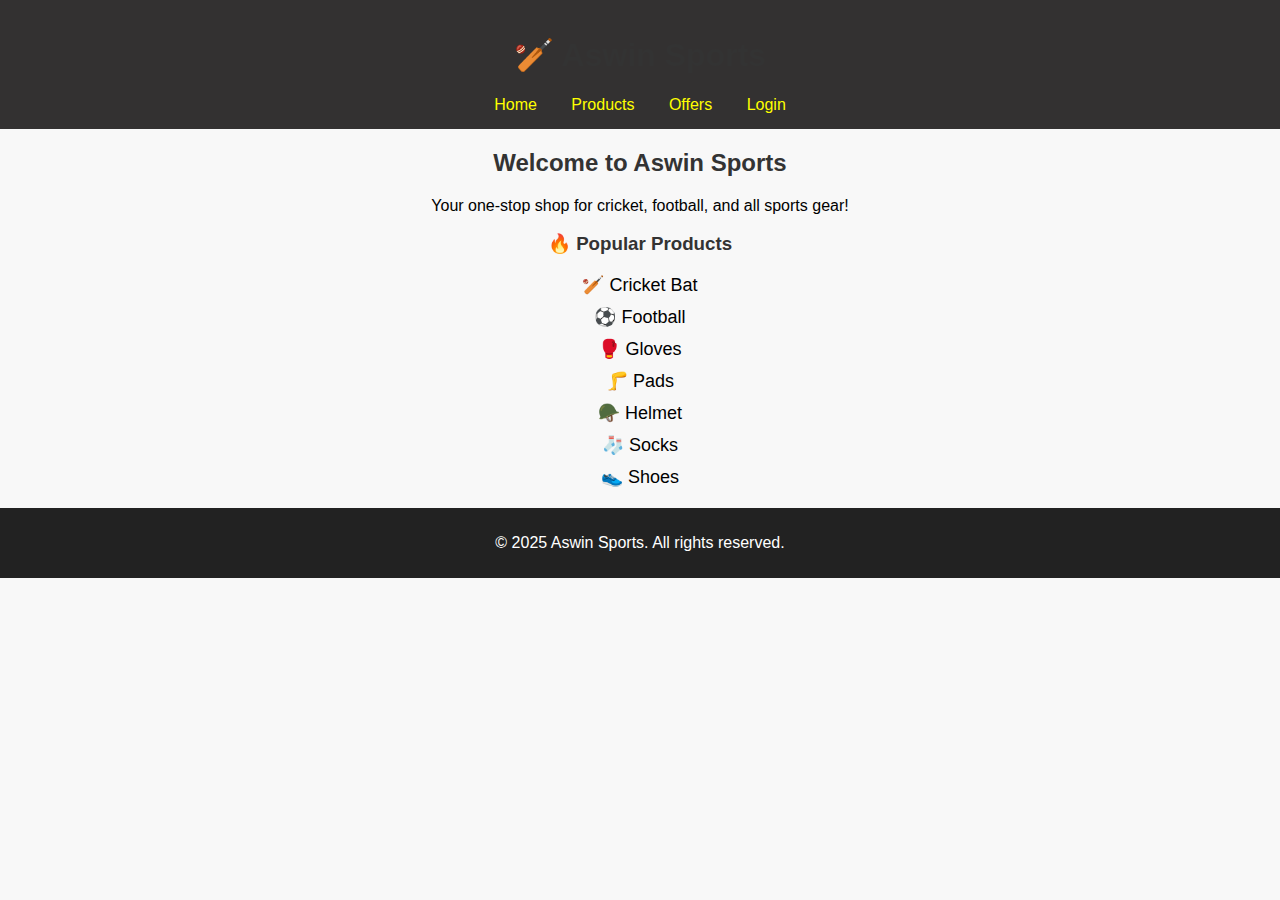
<file: index.html>
<!DOCTYPE html>
<html lang="en">
<head>
  <meta charset="UTF-8">
  <meta name="viewport" content="width=device-width, initial-scale=1.0">
  <title>Aswin Sports</title>
  <link rel="stylesheet" href="style.css">
</head>
<body>
  <header>
    <h1>🏏 Aswin Sports</h1>
    <nav>
      <a href="index.html">Home</a>
      <a href="products.html">Products</a>
      <a href="offers.html">Offers</a>
      <a href="login.html">Login</a>
    </nav>
  </header>
  <main>
    <section>
      <h2>Welcome to Aswin Sports</h2>
      <p>Your one-stop shop for cricket, football, and all sports gear!</p>
    </section>
    <section>
      <h3>🔥 Popular Products</h3>
      <ul>
        <li>🏏 Cricket Bat</li>
        <li>⚽ Football</li>
        <li>🥊 Gloves</li>
        <li>🦵 Pads</li>
        <li>🪖 Helmet</li>
        <li>🧦 Socks</li>
        <li>👟 Shoes</li>
      </ul>
    </section>
  </main>

  <footer>
    <p>© 2025 Aswin Sports. All rights reserved.</p>
  </footer>
</body>
</html>
</file>
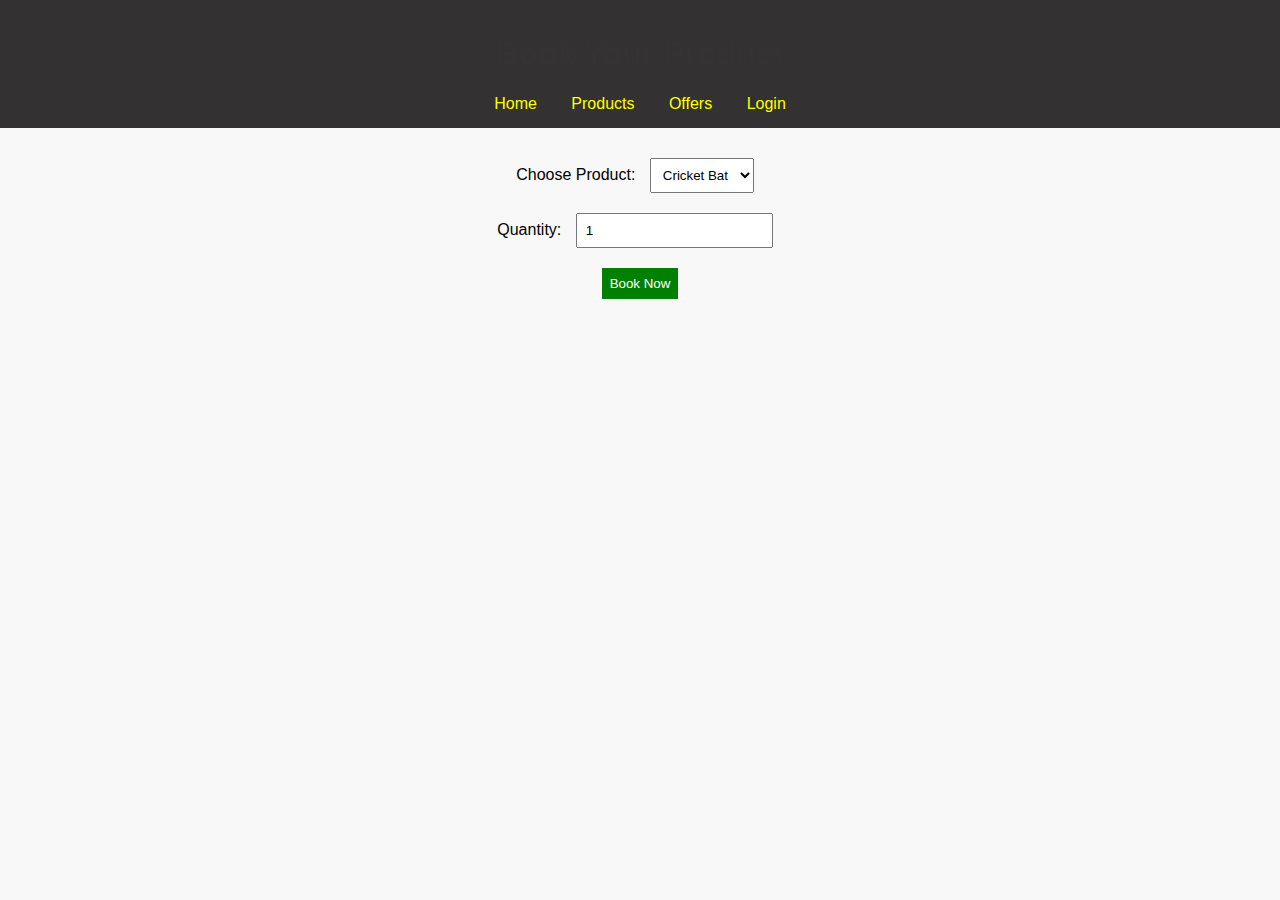
<file: book.html>
<!DOCTYPE html>
<html lang="en">
<head>
  <meta charset="UTF-8">
  <meta name="viewport" content="width=device-width, initial-scale=1.0">
  <title>Book Product - Aswin Sports</title>
  <link rel="stylesheet" href="style.css">
</head>
<body>
  <header>
    <h1>Book Your Product</h1>
    <nav>
      <a href="index.html">Home</a>
      <a href="products.html">Products</a>
      <a href="offers.html">Offers</a>
      <a href="login.html">Login</a>
    </nav>
  </header>

  <main>
    <form>
      <label>Choose Product:</label>
      <select>
        <option>Cricket Bat</option>
        <option>Football</option>
        <option>Gloves</option>
        <option>Pad</option>
        <option>Helmet</option>
        <option>Socks</option>
        <option>Shoes</option>
      </select>
      <br>
      <label>Quantity:</label>
      <input type="number" min="1" value="1">
      <br>
      <button type="submit">Book Now</button>
    </form>
  </main>
</body>
</html>
</file>
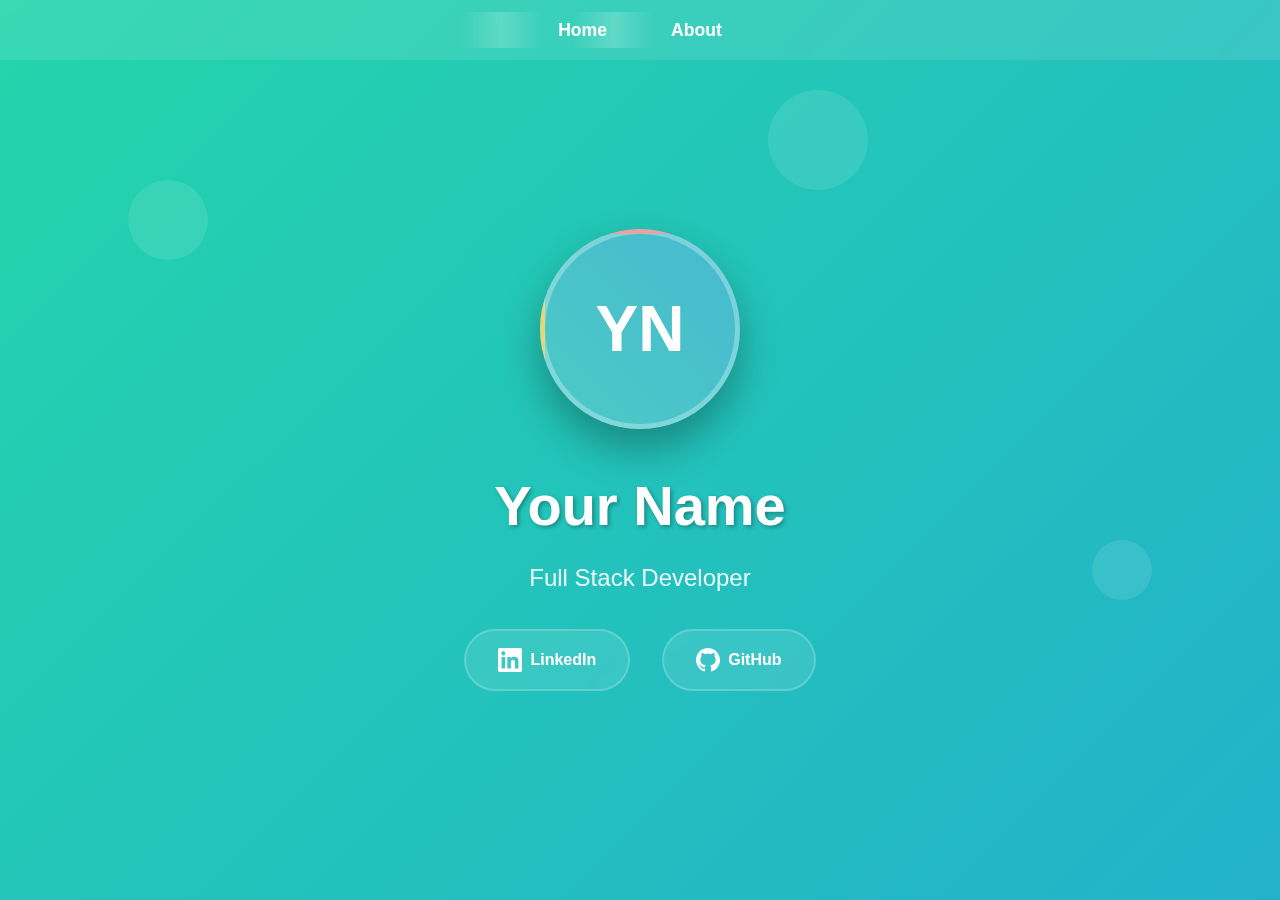
<file: index1.html>
<!DOCTYPE html>
<html lang="en">
<head>
    <meta charset="UTF-8">
    <meta name="viewport" content="width=device-width, initial-scale=1.0">
    <title>Your Portfolio</title>
    <style>
        *{
            margin: 0;
            padding: 0;
            box-sizing: border-box;
        }
        body {
            font-family: 'Segoe UI', Tahoma, Geneva, Verdana, sans-serif;
            line-height: 1.6;
            color: #333;
            background: linear-gradient(-45deg, #ee7752, #e73c7e, #23a6d5, #23d5ab);
            background-size: 400% 400%;
            animation: gradientBG 15s ease infinite;
        }

        @keyframes gradientBG {
            0% { background-position: 0% 50%; }
            50% { background-position: 100% 50%; }
            100% { background-position: 0% 50%; }
        }

        /* Navigation */
        nav {
            position: fixed;
            top: 0;
            width: 100%;
            background: rgba(255, 255, 255, 0.1);
            backdrop-filter: blur(10px);
            z-index: 1000;
            padding: 1rem 0;
            transition: all 0.3s ease;
        }

        nav ul {
            list-style: none;
            display: flex;
            justify-content: center;
            gap: 2rem;
        }

        nav a {
            color: white;
            text-decoration: none;
            font-weight: 600;
            font-size: 1.1rem;
            padding: 0.5rem 1rem;
            border-radius: 25px;
            transition: all 0.3s ease;
            position: relative;
            overflow: hidden;
        }

        nav a:before {
            content: '';
            position: absolute;
            top: 0;
            left: -100%;
            width: 100%;
            height: 100%;
            background: linear-gradient(90deg, transparent, rgba(255,255,255,0.2), transparent);
            transition: all 0.5s;
        }

        nav a:hover:before {
            left: 100%;
        }

        nav a:hover {
            background: rgba(255, 255, 255, 0.2);
            transform: translateY(-2px);
        }

        /* Main Content */
        .page {
            min-height: 100vh;
            padding: 2rem;
            display: none;
        }

        .page.active {
            display: block;
        }

        #home {
            display: flex;
            align-items: center;
            justify-content: center;
            flex-direction: column;
            text-align: center;
            padding-top: 100px;
        }

        /* Profile Image */
        .profile-container {
            margin-bottom: 2rem;
            position: relative;
        }

        .profile-image {
            width: 200px;
            height: 200px;
            border-radius: 50%;
            border: 5px solid rgba(255, 255, 255, 0.3);
            background: linear-gradient(45deg, #ff6b6b, #4ecdc4, #45b7d1, #f9ca24);
            background-size: 400% 400%;
            animation: gradientBG 10s ease infinite;
            display: flex;
            align-items: center;
            justify-content: center;
            font-size: 4rem;
            color: white;
            font-weight: bold;
            box-shadow: 0 20px 40px rgba(0,0,0,0.3);
            transition: all 0.3s ease;
            cursor: pointer;
        }

        .profile-image:hover {
            transform: scale(1.1) rotate(5deg);
            box-shadow: 0 25px 50px rgba(0,0,0,0.4);
        }

        /* Name and Title */
        .name-title {
            margin-bottom: 2rem;
        }

        .name {
            font-size: 3.5rem;
            font-weight: bold;
            color: white;
            text-shadow: 2px 2px 4px rgba(0,0,0,0.3);
            margin-bottom: 0.5rem;
            animation: fadeInUp 1s ease;
        }

        .title {
            font-size: 1.5rem;
            color: rgba(255, 255, 255, 0.9);
            font-weight: 300;
            animation: fadeInUp 1s ease 0.2s both;
        }

        /* Social Links */
        .social-links {
            display: flex;
            gap: 2rem;
            margin-bottom: 3rem;
            animation: fadeInUp 1s ease 0.4s both;
        }

        .social-link {
            display: flex;
            align-items: center;
            gap: 0.5rem;
            padding: 1rem 2rem;
            background: rgba(255, 255, 255, 0.1);
            backdrop-filter: blur(10px);
            border-radius: 50px;
            color: white;
            text-decoration: none;
            font-weight: 600;
            transition: all 0.3s ease;
            border: 2px solid rgba(255, 255, 255, 0.2);
        }

        .social-link:hover {
            background: rgba(255, 255, 255, 0.2);
            transform: translateY(-5px);
            box-shadow: 0 15px 30px rgba(0,0,0,0.2);
        }

        .social-icon {
            width: 24px;
            height: 24px;
            fill: currentColor;
        }

        /* About Page */
        #about {
            padding-top: 100px;
            max-width: 1200px;
            margin: 0 auto;
        }

        .about-container {
            background: rgba(255, 255, 255, 0.1);
            backdrop-filter: blur(15px);
            border-radius: 20px;
            padding: 3rem;
            box-shadow: 0 25px 50px rgba(0,0,0,0.2);
            border: 1px solid rgba(255, 255, 255, 0.2);
        }

        .about-header {
            text-align: center;
            margin-bottom: 3rem;
        }

        .about-title {
            font-size: 3rem;
            color: white;
            margin-bottom: 1rem;
            text-shadow: 2px 2px 4px rgba(0,0,0,0.3);
        }

        .about-content {
            color: white;
            font-size: 1.2rem;
            line-height: 1.8;
            text-align: center;
            margin-bottom: 2rem;
        }

        /* Skills Section */
        .skills-section {
            margin-top: 3rem;
        }

        .skills-title {
            font-size: 2rem;
            color: white;
            text-align: center;
            margin-bottom: 2rem;
        }

        .skills-grid {
            display: grid;
            grid-template-columns: repeat(auto-fit, minmax(200px, 1fr));
            gap: 1rem;
            margin-bottom: 2rem;
        }

        .skill-item {
            background: rgba(255, 255, 255, 0.1);
            padding: 1rem;
            border-radius: 15px;
            text-align: center;
            color: white;
            font-weight: 600;
            transition: all 0.3s ease;
            border: 1px solid rgba(255, 255, 255, 0.2);
        }

        .skill-item:hover {
            background: rgba(255, 255, 255, 0.2);
            transform: translateY(-3px);
        }

        /* Animations */
        @keyframes fadeInUp {
            from {
                opacity: 0;
                transform: translateY(30px);
            }
            to {
                opacity: 1;
                transform: translateY(0);
            }
        }

        /* Responsive */
        @media (max-width: 768px) {
            .name {
                font-size: 2.5rem;
            }
            
            .social-links {
                flex-direction: column;
                align-items: center;
            }
            
            .about-container {
                padding: 2rem;
                margin: 1rem;
            }
            
            nav ul {
                gap: 1rem;
            }
            
            nav a {
                font-size: 0.9rem;
                padding: 0.4rem 0.8rem;
            }
        }

        /* Floating elements */
        .floating-shapes {
            position: fixed;
            top: 0;
            left: 0;
            width: 100%;
            height: 100%;
            pointer-events: none;
            z-index: -1;
        }

        .shape {
            position: absolute;
            background: rgba(255, 255, 255, 0.1);
            border-radius: 50%;
            animation: float 6s ease-in-out infinite;
        }

        .shape:nth-child(1) {
            width: 80px;
            height: 80px;
            left: 10%;
            top: 20%;
            animation-delay: 0s;
        }

        .shape:nth-child(2) {
            width: 60px;
            height: 60px;
            right: 10%;
            top: 60%;
            animation-delay: -2s;
        }

        .shape:nth-child(3) {
            width: 100px;
            height: 100px;
            left: 60%;
            top: 10%;
            animation-delay: -4s;
        }

        @keyframes float {
            0%, 100% {
                transform: translateY(0px);
            }
            50% {
                transform: translateY(-20px);
            }
        }

        /* Editable sections */
        .editable {
            position: relative;
            cursor: text;
            transition: all 0.3s ease;
        }

        .editable:hover {
            background: rgba(255, 255, 255, 0.1);
            border-radius: 8px;
            padding: 0.2rem;
        }

        .edit-hint {
            position: absolute;
            top: -25px;
            right: 0;
            font-size: 0.8rem;
            color: rgba(255, 255, 255, 0.7);
            opacity: 0;
            transition: opacity 0.3s ease;
        }

        .editable:hover .edit-hint {
            opacity: 1;
        }
    </style>
</head>
<body>
    <!-- Floating shapes -->
    <div class="floating-shapes">
        <div class="shape"></div>
        <div class="shape"></div>
        <div class="shape"></div>
    </div>

    <!-- Navigation -->
    <nav>
        <ul>
            <li><a href="#" onclick="showPage('home')">Home</a></li>
            <li><a href="#" onclick="showPage('about')">About</a></li>
        </ul>
    </nav>

    <!-- Home Page -->
    <div id="home" class="page active">
        <div class="profile-container">
            <div class="profile-image" onclick="changeProfileImage()">
                <span class="editable" contenteditable="false">YN</span>
                <span class="edit-hint">Click to change</span>
            </div>
        </div>
        
        <div class="name-title">
            <h1 class="name editable" contenteditable="true">Your Name</h1>
            <p class="title editable" contenteditable="true">Full Stack Developer</p>
        </div>
        
        <div class="social-links">
            <a href="#" class="social-link" id="linkedin-link">
                <svg class="social-icon" viewBox="0 0 24 24">
                    <path d="M20.447 20.452h-3.554v-5.569c0-1.328-.027-3.037-1.852-3.037-1.853 0-2.136 1.445-2.136 2.939v5.667H9.351V9h3.414v1.561h.046c.477-.9 1.637-1.85 3.37-1.85 3.601 0 4.267 2.37 4.267 5.455v6.286zM5.337 7.433c-1.144 0-2.063-.926-2.063-2.065 0-1.138.92-2.063 2.063-2.063 1.14 0 2.064.925 2.064 2.063 0 1.139-.925 2.065-2.064 2.065zm1.782 13.019H3.555V9h3.564v11.452zM22.225 0H1.771C.792 0 0 .774 0 1.729v20.542C0 23.227.792 24 1.771 24h20.451C23.2 24 24 23.227 24 22.271V1.729C24 .774 23.2 0 22.222 0h.003z"/>
                </svg>
                <span class="editable" contenteditable="true">LinkedIn</span>
            </a>
            <a href="#" class="social-link" id="github-link">
                <svg class="social-icon" viewBox="0 0 24 24">
                    <path d="M12 0c-6.626 0-12 5.373-12 12 0 5.302 3.438 9.8 8.207 11.387.599.111.793-.261.793-.577v-2.234c-3.338.726-4.033-1.416-4.033-1.416-.546-1.387-1.333-1.756-1.333-1.756-1.089-.745.083-.729.083-.729 1.205.084 1.839 1.237 1.839 1.237 1.07 1.834 2.807 1.304 3.492.997.107-.775.418-1.305.762-1.604-2.665-.305-5.467-1.334-5.467-5.931 0-1.311.469-2.381 1.236-3.221-.124-.303-.535-1.524.117-3.176 0 0 1.008-.322 3.301 1.23.957-.266 1.983-.399 3.003-.404 1.02.005 2.047.138 3.006.404 2.291-1.552 3.297-1.23 3.297-1.23.653 1.653.242 2.874.118 3.176.77.84 1.235 1.911 1.235 3.221 0 4.609-2.807 5.624-5.479 5.921.43.372.823 1.102.823 2.222v3.293c0 .319.192.694.801.576 4.765-1.589 8.199-6.086 8.199-11.386 0-6.627-5.373-12-12-12z"/>
                </svg>
                <span class="editable" contenteditable="true">GitHub</span>
            </a>
        </div>
    </div>

    <!-- About Page -->
    <div id="about" class="page">
        <div class="about-container">
            <div class="about-header">
                <h2 class="about-title">About Me</h2>
            </div>
            
            <div class="about-content editable" contenteditable="true">
                <p>Welcome to my portfolio! I'm a passionate developer who loves creating amazing web experiences. With expertise in modern technologies and a keen eye for design, I bring ideas to life through code.</p>
                
                <p>I specialize in full-stack development, working with cutting-edge technologies to build scalable and user-friendly applications. My journey in tech started with curiosity and has evolved into a deep passion for solving complex problems through elegant solutions.</p>
            </div>

            <div class="skills-section">
                <h3 class="skills-title">Skills & Technologies</h3>
                <div class="skills-grid">
                    <div class="skill-item editable" contenteditable="true">JavaScript</div>
                    <div class="skill-item editable" contenteditable="true">React</div>
                    <div class="skill-item editable" contenteditable="true">Node.js</div>
                    <div class="skill-item editable" contenteditable="true">Python</div>
                    <div class="skill-item editable" contenteditable="true">HTML/CSS</div>
                    <div class="skill-item editable" contenteditable="true">MongoDB</div>
                    <div class="skill-item editable" contenteditable="true">Git</div>
                    <div class="skill-item editable" contenteditable="true">AWS</div>
                </div>
            </div>
        </div>
    </div>

    <script>
        // Page navigation
        function showPage(pageId) {
            // Hide all pages
            const pages = document.querySelectorAll('.page');
            pages.forEach(page => page.classList.remove('active'));
            
            // Show selected page
            document.getElementById(pageId).classList.add('active');
            
            // Add smooth transition effect
            const activePage = document.getElementById(pageId);
            activePage.style.animation = 'fadeInUp 0.6s ease';
        }

        // Profile image interaction
        function changeProfileImage() {
            const profileImg = document.querySelector('.profile-image span');
            const newText = prompt('Enter your initials or a short text for your profile:');
            if (newText && newText.length <= 3) {
                profileImg.textContent = newText.toUpperCase();
            }
        }

        // Social links functionality
        document.addEventListener('DOMContentLoaded', function() {
            // LinkedIn link handler
            const linkedinLink = document.getElementById('linkedin-link');
            linkedinLink.addEventListener('click', function(e) {
                e.preventDefault();
                const url = prompt('Enter your LinkedIn profile URL:');
                if (url) {
                    this.href = url;
                    window.open(url, '_blank');
                }
            });

            // GitHub link handler
            const githubLink = document.getElementById('github-link');
            githubLink.addEventListener('click', function(e) {
                e.preventDefault();
                const url = prompt('Enter your GitHub profile URL:');
                if (url) {
                    this.href = url;
                    window.open(url, '_blank');
                }
            });

            // Make all editable elements responsive to clicks
            const editableElements = document.querySelectorAll('.editable');
            editableElements.forEach(element => {
                element.addEventListener('click', function() {
                    this.focus();
                });

                // Save changes on blur
                element.addEventListener('blur', function() {
                    // You can add auto-save functionality here if needed
                    console.log('Content updated:', this.textContent);
                });
            });
        });

        // Smooth scrolling for navigation
        document.querySelectorAll('nav a').forEach(link => {
            link.addEventListener('click', function(e) {
                e.preventDefault();
                const targetId = this.getAttribute('onclick').match(/'(.+)'/)[1];
                showPage(targetId);
            });
        });

        // Add some interactive particles on mouse move
        document.addEventListener('mousemove', function(e) {
            if (Math.random() > 0.98) {
                const particle = document.createElement('div');
                particle.style.position = 'fixed';
                particle.style.left = e.clientX + 'px';
                particle.style.top = e.clientY + 'px';
                particle.style.width = '4px';
                particle.style.height = '4px';
                particle.style.background = 'rgba(255,255,255,0.6)';
                particle.style.borderRadius = '50%';
                particle.style.pointerEvents = 'none';
                particle.style.zIndex = '999';
                particle.style.animation = 'fadeOut 2s ease-out forwards';
                document.body.appendChild(particle);

                setTimeout(() => {
                    if (particle.parentNode) {
                        particle.parentNode.removeChild(particle);
                    }
                }, 2000);
            }
        });

        // Add fadeOut animation
        const style = document.createElement('style');
        style.textContent = `
            @keyframes fadeOut {
                0% { opacity: 1; transform: scale(1); }
                100% { opacity: 0; transform: scale(0) translateY(-50px); }
            }
        `;
        document.head.appendChild(style);
    </script>
</body>
</html>
</file>
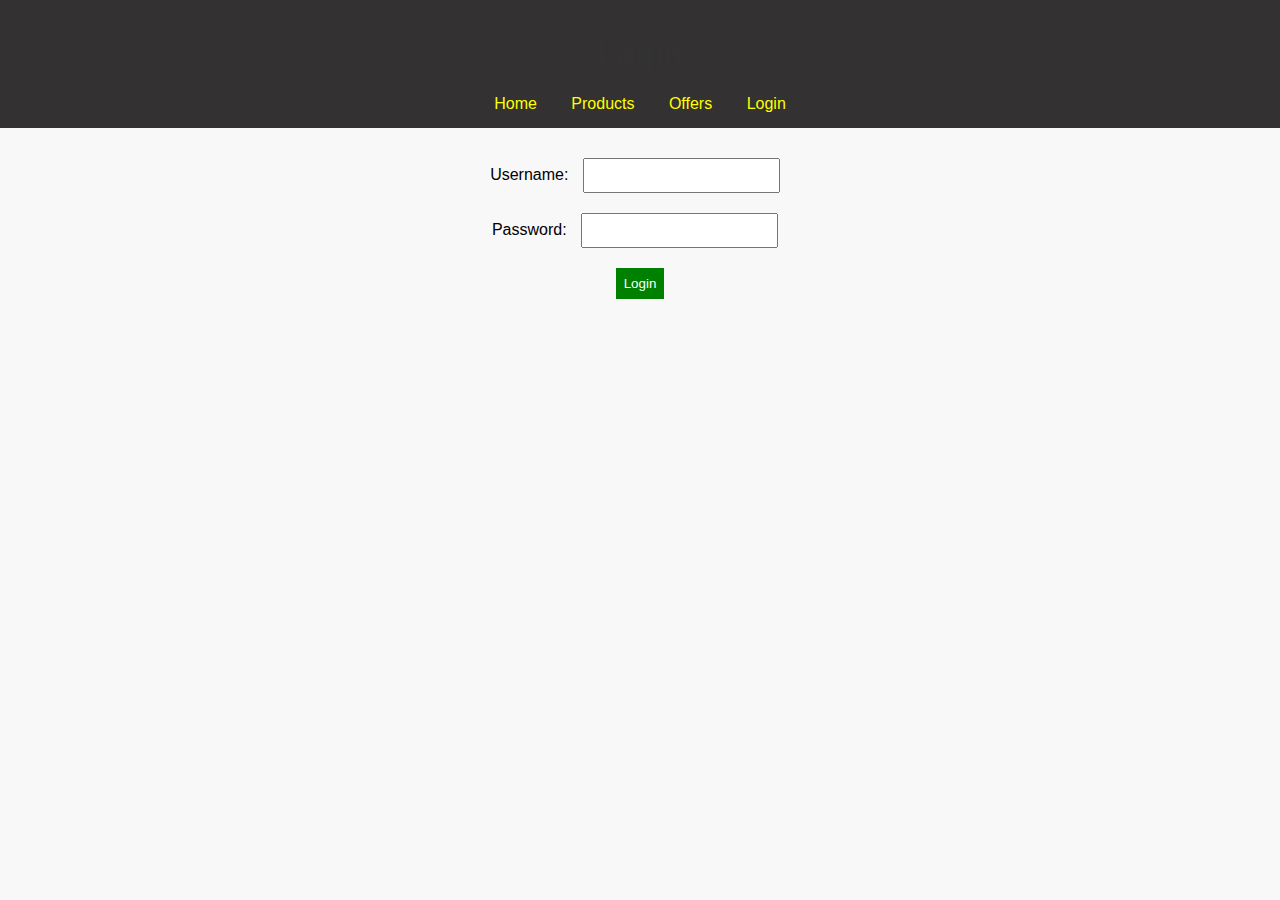
<file: login.html>
<!DOCTYPE html>
<html lang="en">
<head>
  <meta charset="UTF-8">
  <meta name="viewport" content="width=device-width, initial-scale=1.0">
  <title>Login - Aswin Sports</title>
  <link rel="stylesheet" href="style.css">
</head>
<body>
  <header>
    <h1>Login</h1>
    <nav>
      <a href="index.html">Home</a>
      <a href="products.html">Products</a>
      <a href="offers.html">Offers</a>
      <a href="login.html">Login</a>
    </nav>
  </header>

  <main>
    <form action="book.html" method="get">
      <label>Username:</label>
      <input type="text" required>
      <br>
      <label>Password:</label>
      <input type="password" required>
      <br>
      <button type="submit">Login</button>
    </form>
  </main>
</body>
</html>
</file>
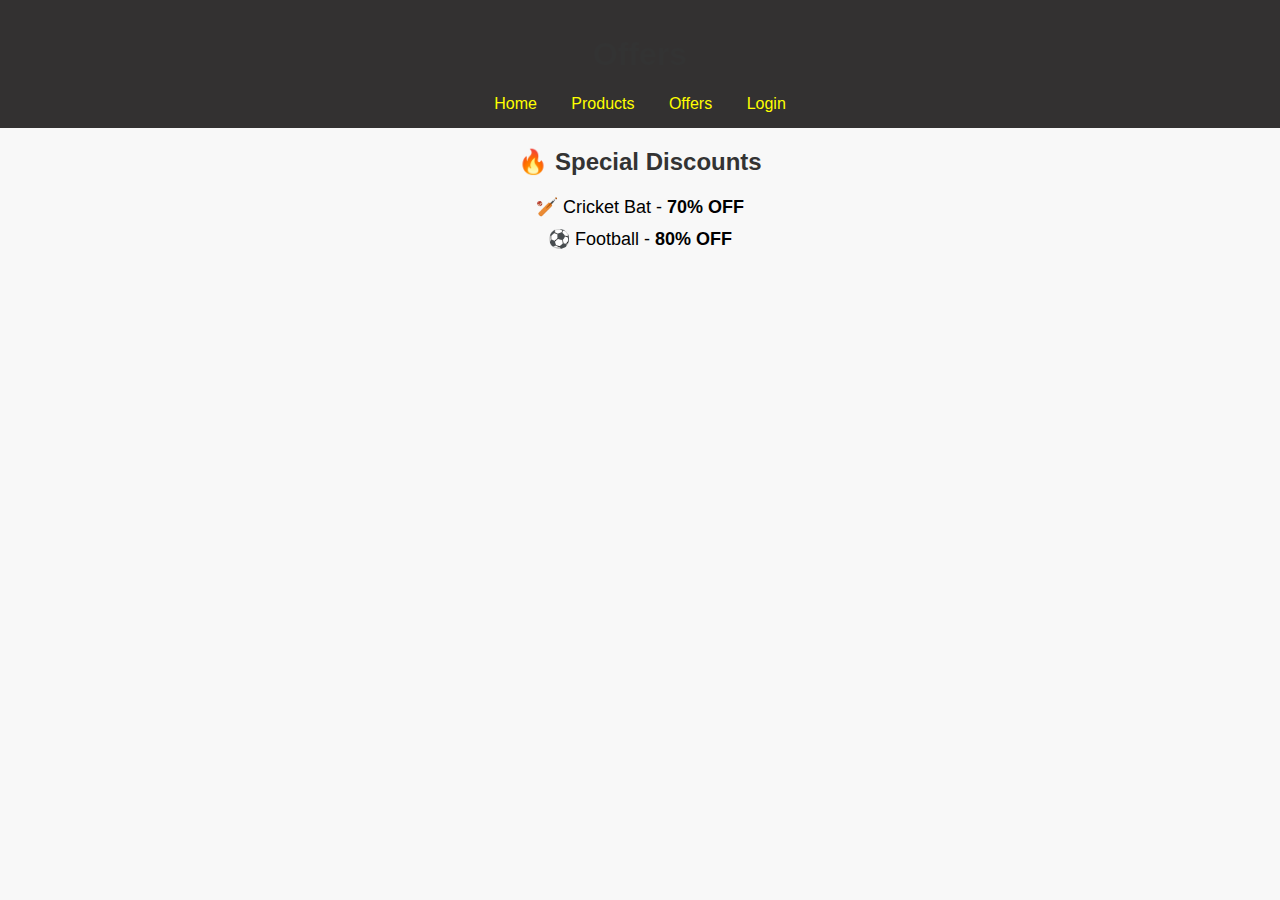
<file: offers.html>
<!DOCTYPE html>
<html lang="en">
<head>
  <meta charset="UTF-8">
  <meta name="viewport" content="width=device-width, initial-scale=1.0">
  <title>Offers - Aswin Sports</title>
  <link rel="stylesheet" href="style.css">
</head>
<body>
  <header>
    <h1>Offers</h1>
    <nav>
      <a href="index.html">Home</a>
      <a href="products.html">Products</a>
      <a href="offers.html">Offers</a>
      <a href="login.html">Login</a>
    </nav>
  </header>
  <main>
    <h2>🔥 Special Discounts</h2>
    <ul>
      <li>🏏 Cricket Bat - <b>70% OFF</b></li>
      <li>⚽ Football - <b>80% OFF</b></li>
    </ul>
  </main>
</body>
</html>
</file>
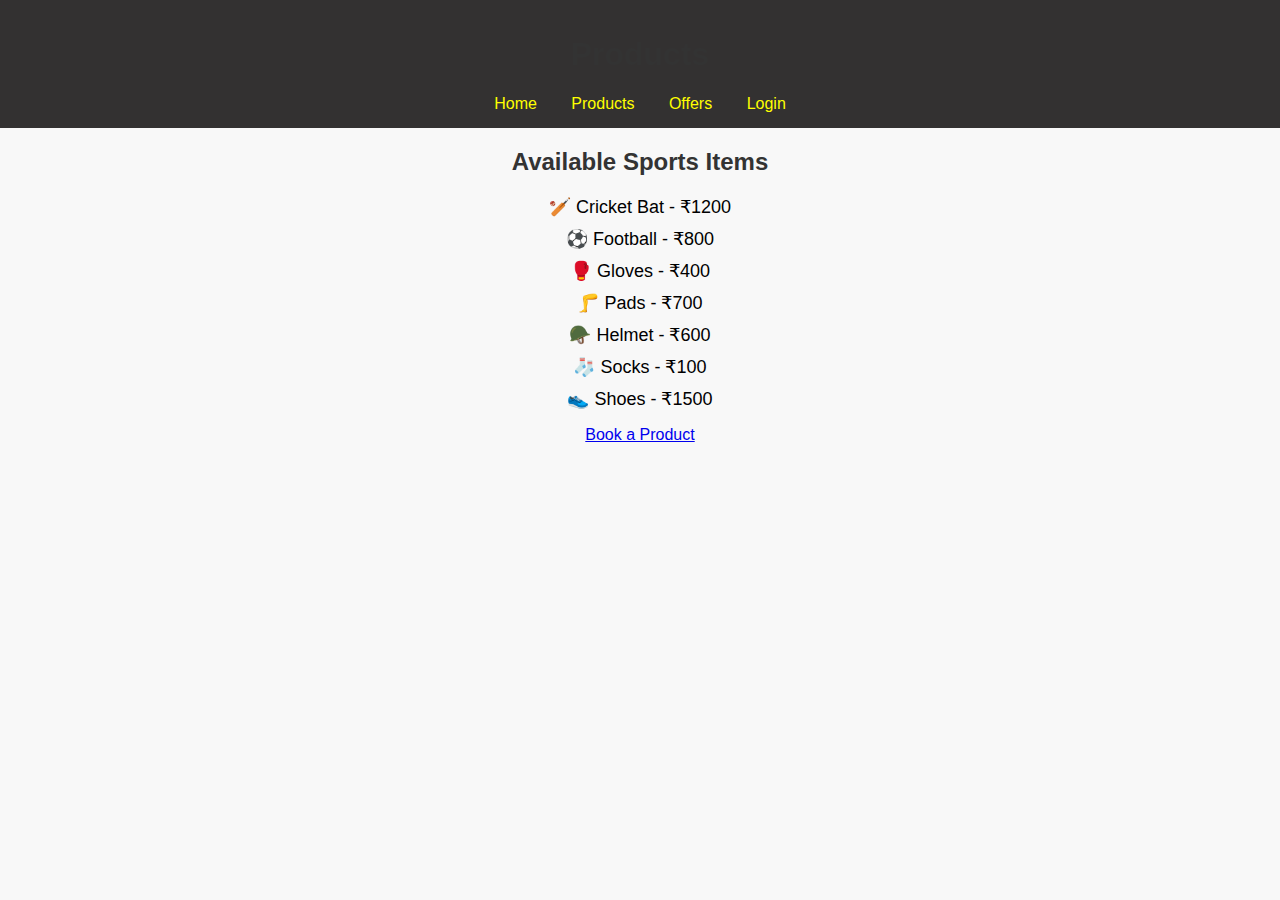
<file: products.html>
<!DOCTYPE html>
<html lang="en">
<head>
  <meta charset="UTF-8">
  <meta name="viewport" content="width=device-width, initial-scale=1.0">
  <title>Products - Aswin Sports</title>
  <link rel="stylesheet" href="style.css">
</head>
<body>
  <header>
    <h1>Products</h1>
    <nav>
      <a href="index.html">Home</a>
      <a href="products.html">Products</a>
      <a href="offers.html">Offers</a>
      <a href="login.html">Login</a>
    </nav>
  </header>
  <main>
    <h2>Available Sports Items</h2>
    <ul>
      <li>🏏 Cricket Bat - ₹1200</li>
      <li>⚽ Football - ₹800</li>
      <li>🥊 Gloves - ₹400</li>
      <li>🦵 Pads - ₹700</li>
      <li>🪖 Helmet - ₹600</li>
      <li>🧦 Socks - ₹100</li>
      <li>👟 Shoes - ₹1500</li>
    </ul>
    <a href="book.html" class="btn">Book a Product</a>
  </main>
</body>
</html>
</file>
<file: style.css>
body {
  font-family: Arial, sans-serif;
  margin: 0;
  background: #f8f8f8;
  text-align: center;
}

header {
  background: #333131;
  color: white;
  padding: 15px;
}

nav a {
  margin: 0 15px;
  color: yellow;
  text-decoration: none;
}

nav a:hover {
  text-decoration: underline;
}

h1, h2, h3 {
  color: #333;
}

ul {
  list-style: none;
  padding: 0;
}

ul li {
  margin: 10px 0;
  font-size: 18px;
}

form {
  margin-top: 20px;
}

input, select, button {
  margin: 10px;
  padding: 8px;
}

button {
  background: green;
  color: white;
  border: none;
  cursor: pointer;
}

button:hover {
  background: darkgreen;
}

footer {
  background: #222;
  color: white;
  padding: 10px;
  margin-top: 20px;
}
</file>
